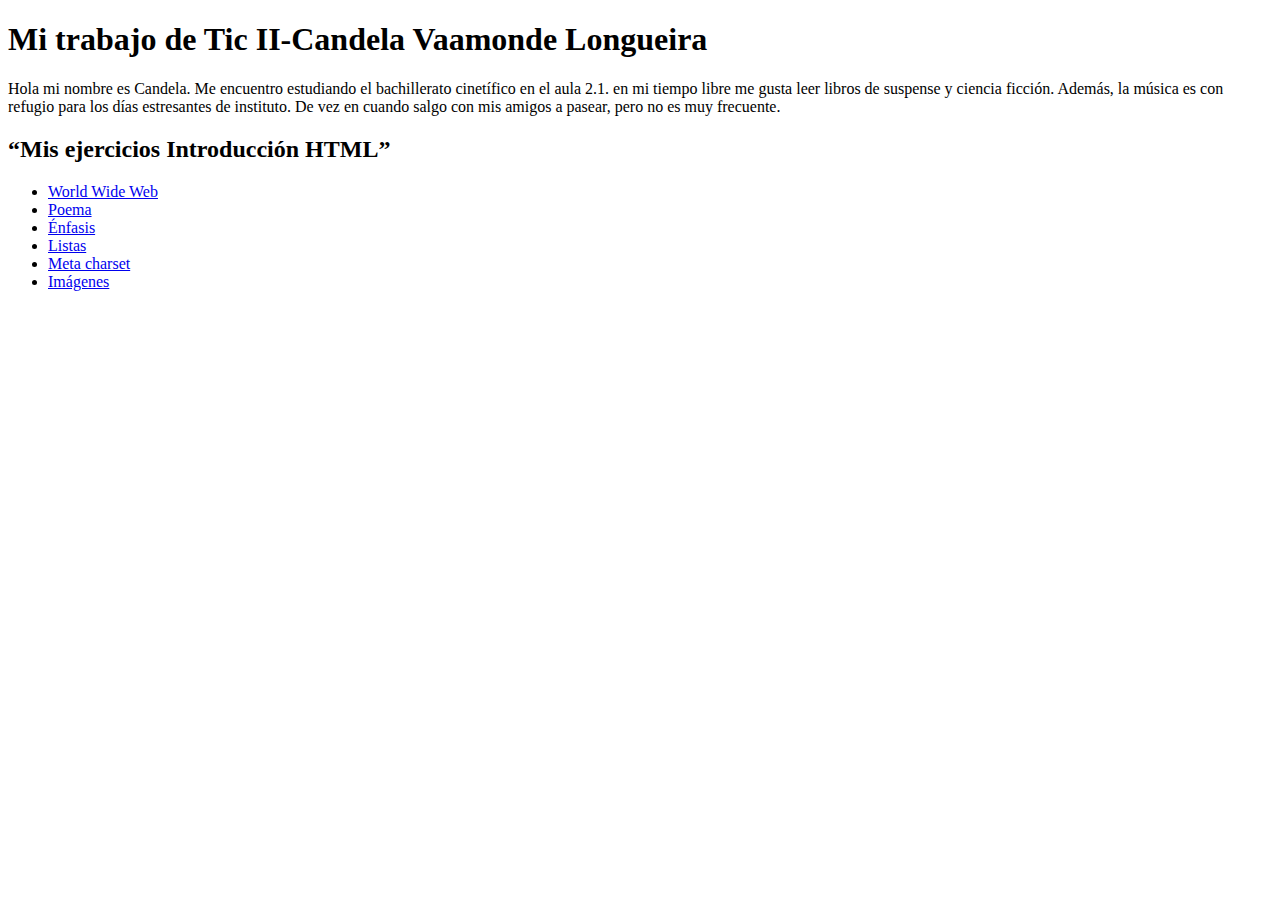
<file: ejercicios_html/index.html>
<!DOCTYPE html>
<html>
    <head>
       <meta charset="utf-8">
       <title>ÚLTIMO TRABAJO</title>
    </head>
    <body>
<h1> Mi trabajo de Tic II-Candela Vaamonde Longueira</h1>
<p> Hola mi nombre es Candela. Me encuentro estudiando el bachillerato cinetífico en el aula 2.1.
en mi tiempo libre me gusta leer libros de suspense y ciencia ficción. Además, la música es con refugio para los días estresantes de instituto.
De vez en cuando salgo con mis amigos a pasear, pero no es muy frecuente.</p>

<h2>“Mis ejercicios Introducción HTML”</h2>
<ul>


<li><a href="file:///C:/Users/wensh/AppData/Local/Temp/Temp1_ejercicios%20tic.zip/ejercicios_html/html-ejer1.html">World Wide Web</a></li>
<li><a href="file:///C:/Users/wensh/AppData/Local/Temp/Temp1_ejercicios%20tic.zip/ejercicios_html/html-ejer2-poema.html">Poema</a></li>
<li><a href="file:///C:/Users/wensh/AppData/Local/Temp/Temp1_ejercicios%20tic.zip/ejercicios_html/html-ejerc3-enfasis.html">Énfasis</a></li>
<li><a href="file:///C:/Users/wensh/AppData/Local/Temp/Temp1_ejercicios%20tic.zip/ejercicios_html/html-ejerc4-listas.html">Listas</a></li>
<li><a href="file:///C:/Users/wensh/AppData/Local/Temp/Temp1_ejercicios%20tic.zip/ejercicios_html/html-ejer5-meta%20charset.html">Meta charset</a></li>
<li><a href="file:///C:/Users/wensh/AppData/Local/Temp/Temp1_ejercicios%20tic.zip/ejercicios_html/html-ejerc7-viaje.html">Imágenes</a></li>
</ul>
</file>
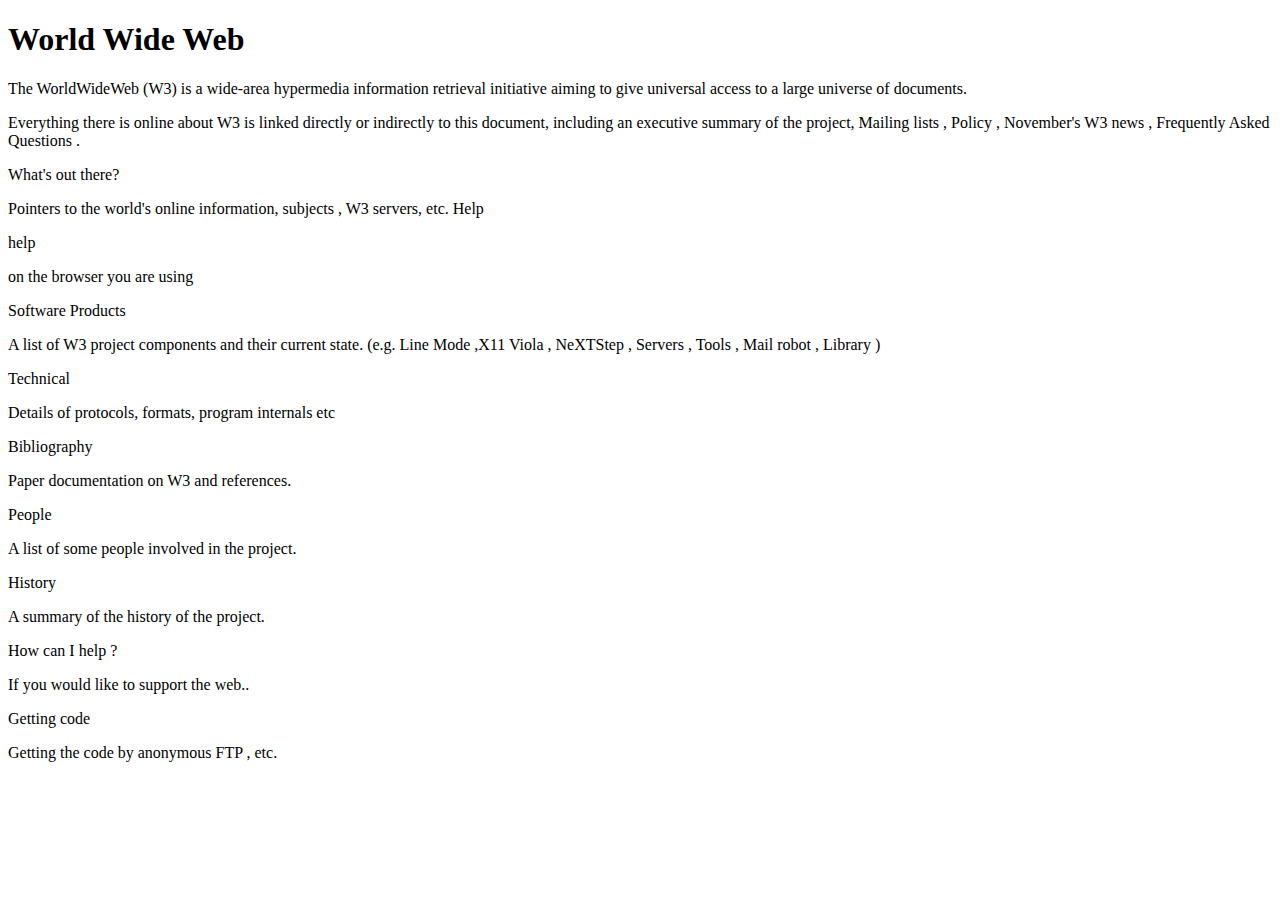
<file: ejercicios_html/html-ejer1.html>
<!DOCTYPE html>
<html>
    <head>
       <meta charset="utf-8">
       <title>WORLD WIDE WEB</title>
    </head>
    <body>

 <h1>World Wide Web </h1>
<p>The WorldWideWeb (W3) is a wide-area hypermedia information retrieval initiative aiming to give universal access to a large universe of documents.</p>
<p>Everything there is online about W3 is linked directly or indirectly to this document, including an executive summary of the project, Mailing lists , Policy , November's W3 news , Frequently Asked Questions . </p>
<p>What's out there? </p>
<p>Pointers to the world's online information, subjects , W3 servers, etc. Help <p/>
<p>help </p>
<p> on the browser you are using </p>
<p>Software Products </p>
<p>A list of W3 project components and their current state. (e.g. Line Mode ,X11 Viola , NeXTStep , Servers , Tools , Mail robot , Library )
<P>Technical </P>
<P>Details of protocols, formats, program internals etc </P>
<P>Bibliography </P>
<P>Paper documentation on W3 and references. </P>
<P>People </P>
<P>A list of some people involved in the project.</P>
<P>History</P>
<P>A summary of the history of the project.</P>
<p> How can I help ? </P>
<P>If you would like to support the web.. </P>
<P>Getting code </P>
<p>Getting the code by anonymous FTP , etc.</P>
</body>
</html>
</file>
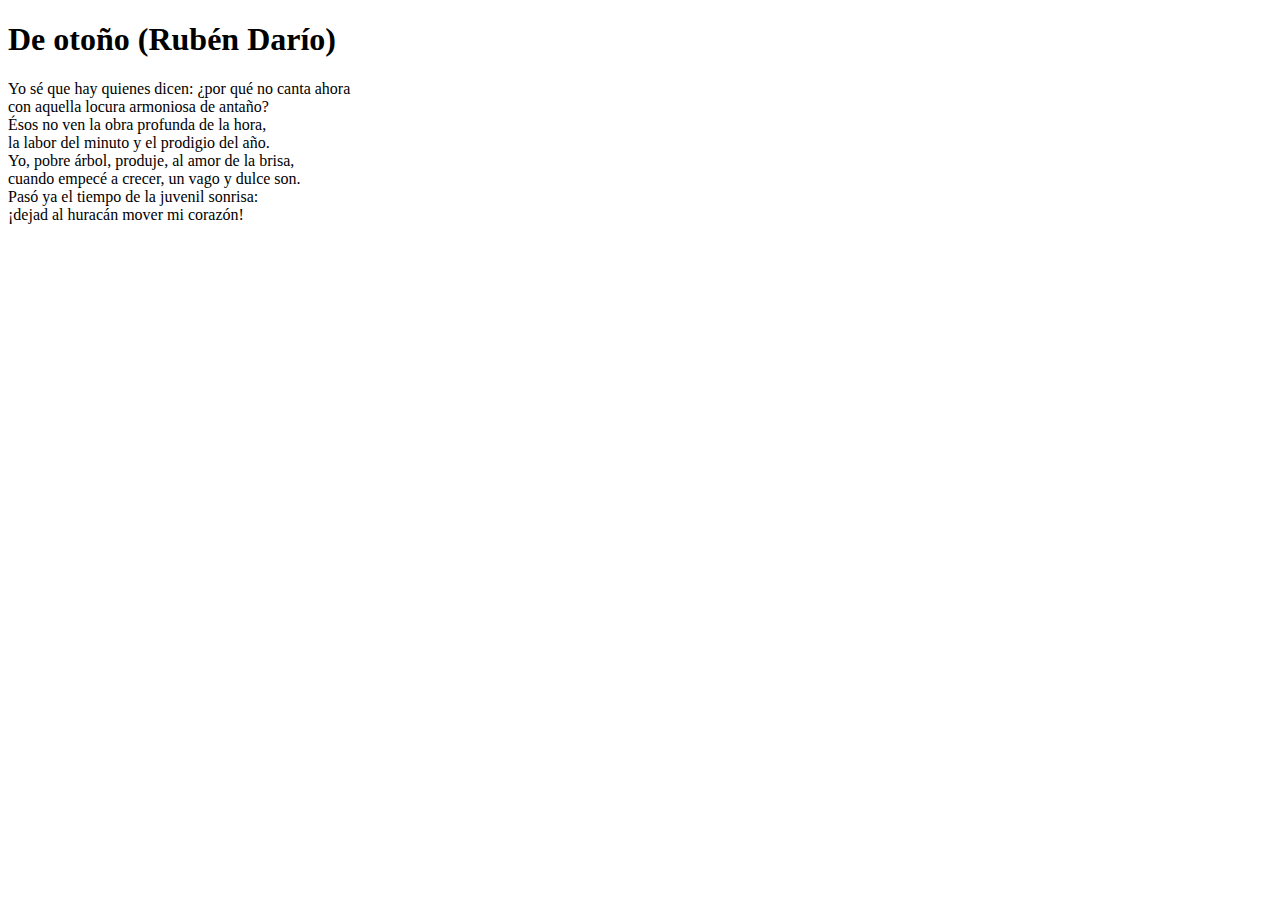
<file: ejercicios_html/html-ejer2-poema.html>
<!DOCTYPE html>
<html>
    <head>
       <meta charset="utf-8">
       <title>Poema</title>
    </head>
    <body>


<h1> De otoño (Rubén Darío) </h1>

<p> Yo sé que hay quienes dicen: ¿por qué no canta ahora <br>

con aquella locura armoniosa de antaño? <br>

Ésos no ven la obra profunda de la hora, <br>

la labor del minuto y el prodigio del año. <br>

Yo, pobre árbol, produje, al amor de la brisa, <br>

cuando empecé a crecer, un vago y dulce son. <br>

Pasó ya el tiempo de la juvenil sonrisa: <br>

¡dejad al huracán mover mi corazón! <br>
</body>
</html>
</file>
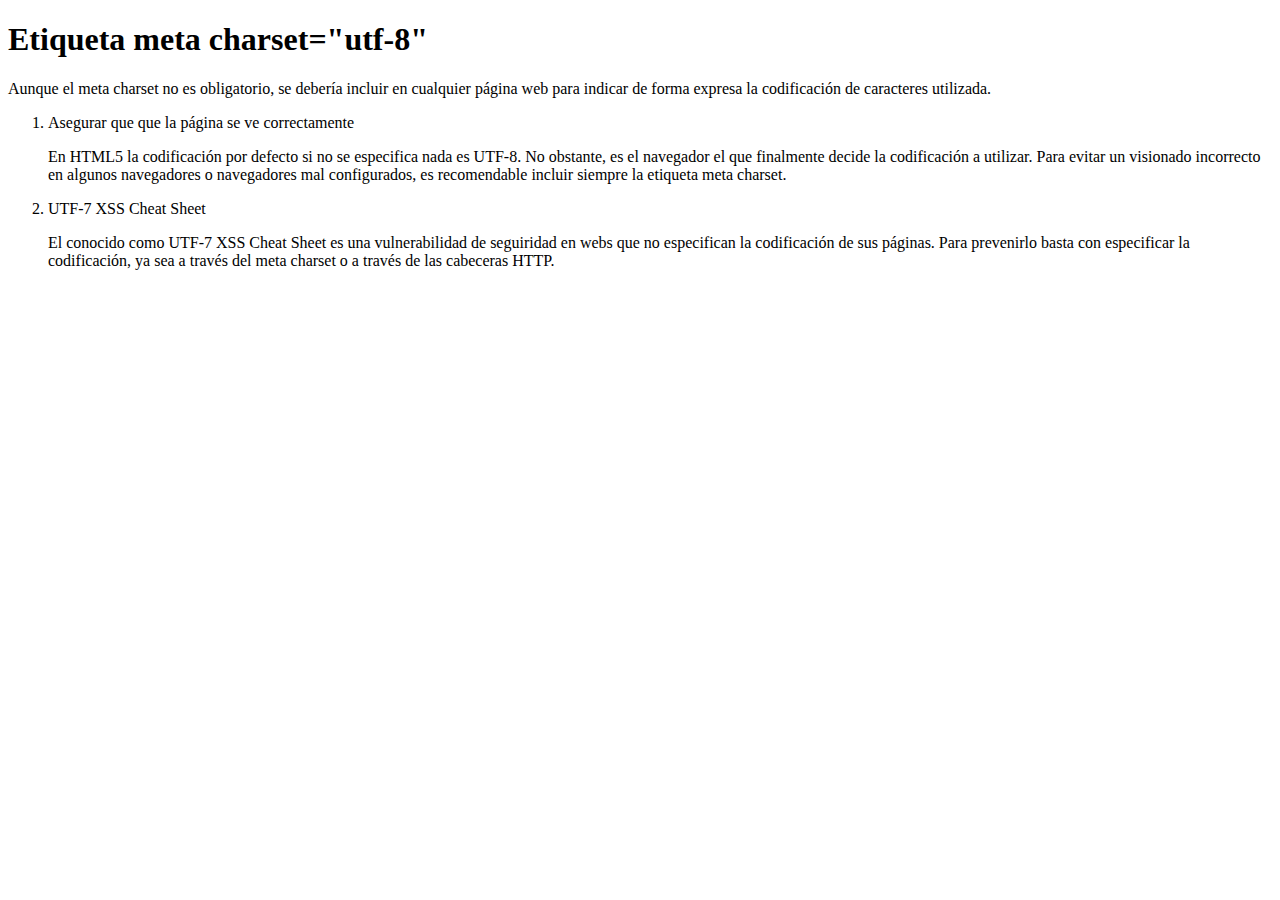
<file: ejercicios_html/html-ejer5-meta charset (1).html>
<!DOCTYPE html>
<html>
    <head>
       <meta charset="utf-8">
       <title>Meta charset</title>
    </head>
    <body>
<h1>Etiqueta meta charset="utf-8"</h1>

<p>Aunque el meta charset no es obligatorio, se debería incluir en cualquier página web para indicar de forma expresa la codificación de caracteres utilizada.</p>

<ol>
<li>Asegurar que que la página se ve correctamente</li>
<p>En HTML5 la codificación por defecto si no se especifica nada es UTF-8. No obstante, es el navegador el que finalmente decide la codificación a utilizar. Para evitar un visionado incorrecto en algunos navegadores o navegadores mal configurados, es recomendable incluir siempre la etiqueta meta charset.</p>

<li>UTF-7 XSS Cheat Sheet</li>
<p>El conocido como UTF-7 XSS Cheat Sheet es una vulnerabilidad de seguiridad en webs que no especifican la codificación de sus páginas. Para prevenirlo basta con especificar la codificación, ya sea a través del meta charset o a través de las cabeceras HTTP.</p>
</ol>
</body>
</html>
</file>
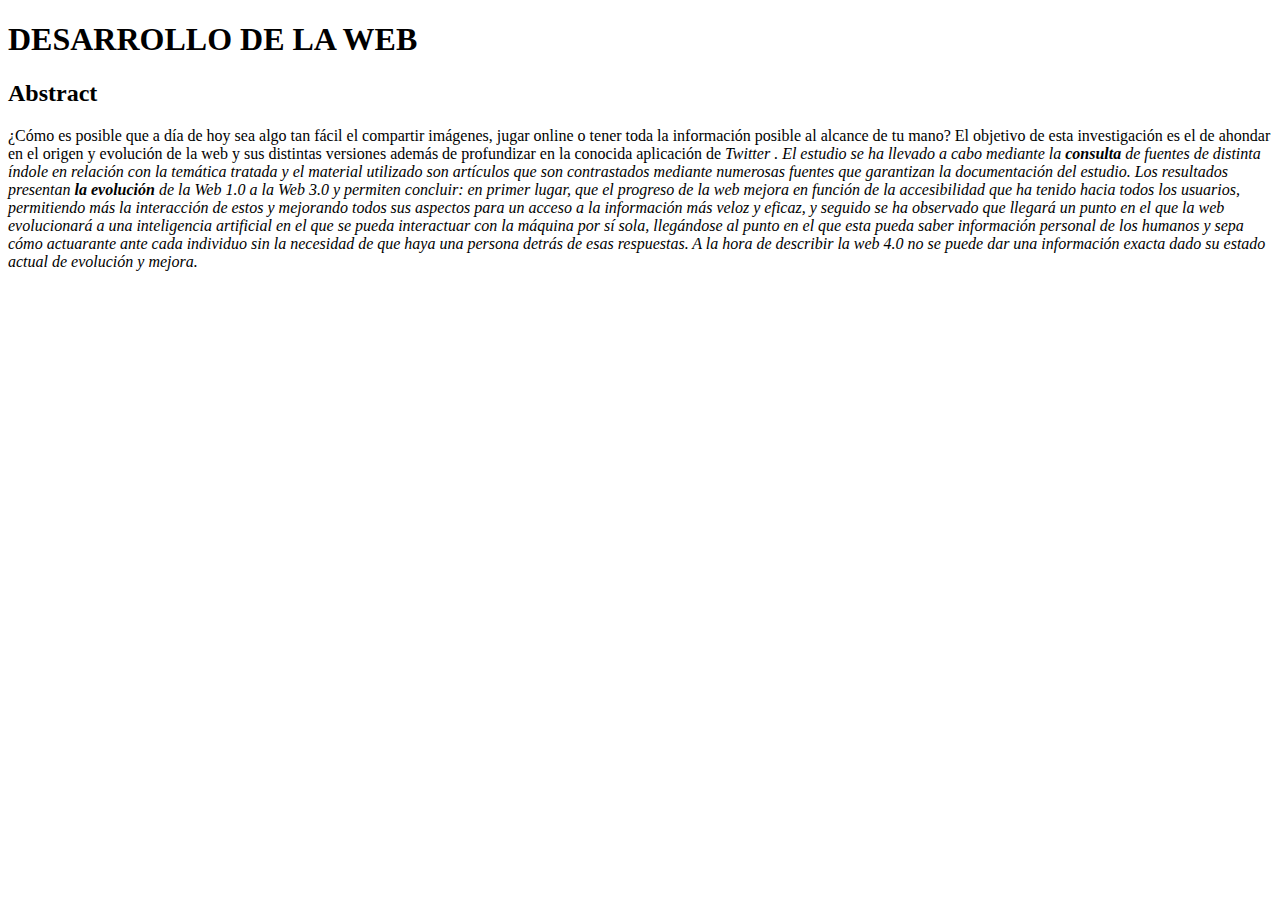
<file: ejercicios_html/html-ejerc3-enfasis.html>
<!DOCTYPE html>
<html>
    <head>
         <meta charset="utf-8">
         <title>DESARROLLO DE LA WEB</title>
<h1> DESARROLLO DE LA WEB </h1>

<h2> Abstract </h2>

<p> ¿Cómo es posible que a día de hoy sea algo tan fácil el compartir imágenes, jugar online
o tener toda la información posible al alcance de tu mano? El objetivo de esta investigación
es el de ahondar en el origen y evolución de la web y sus distintas versiones además de
profundizar en la conocida aplicación de <em> Twitter <em/>. El estudio se ha llevado a cabo mediante la
<strong> consulta </strong> de fuentes de distinta índole en relación con la temática tratada y el material
utilizado son artículos que son contrastados mediante numerosas fuentes que garantizan la
documentación del estudio. Los resultados presentan <strong> la evolución </strong> de la <em> Web 1.0 </em> a la Web
3.0 y permiten concluir: en primer lugar, que el progreso de la web mejora en función de la
accesibilidad que ha tenido hacia todos los usuarios, permitiendo más la interacción de
estos y mejorando todos sus aspectos para un acceso a la información más veloz y eficaz, y
seguido se ha observado que llegará un punto en el que la web evolucionará a una
inteligencia artificial en el que se pueda interactuar con la máquina por sí sola, llegándose al
punto en el que esta pueda saber información personal de los humanos y sepa cómo actuarante 
ante cada individuo sin la necesidad de que haya una persona detrás de esas respuestas. A
la hora de describir la <em> web 4.0 </em>  no se puede dar una información exacta dado su estado
actual de evolución y mejora. </p> 

</body>
</html>
</file>
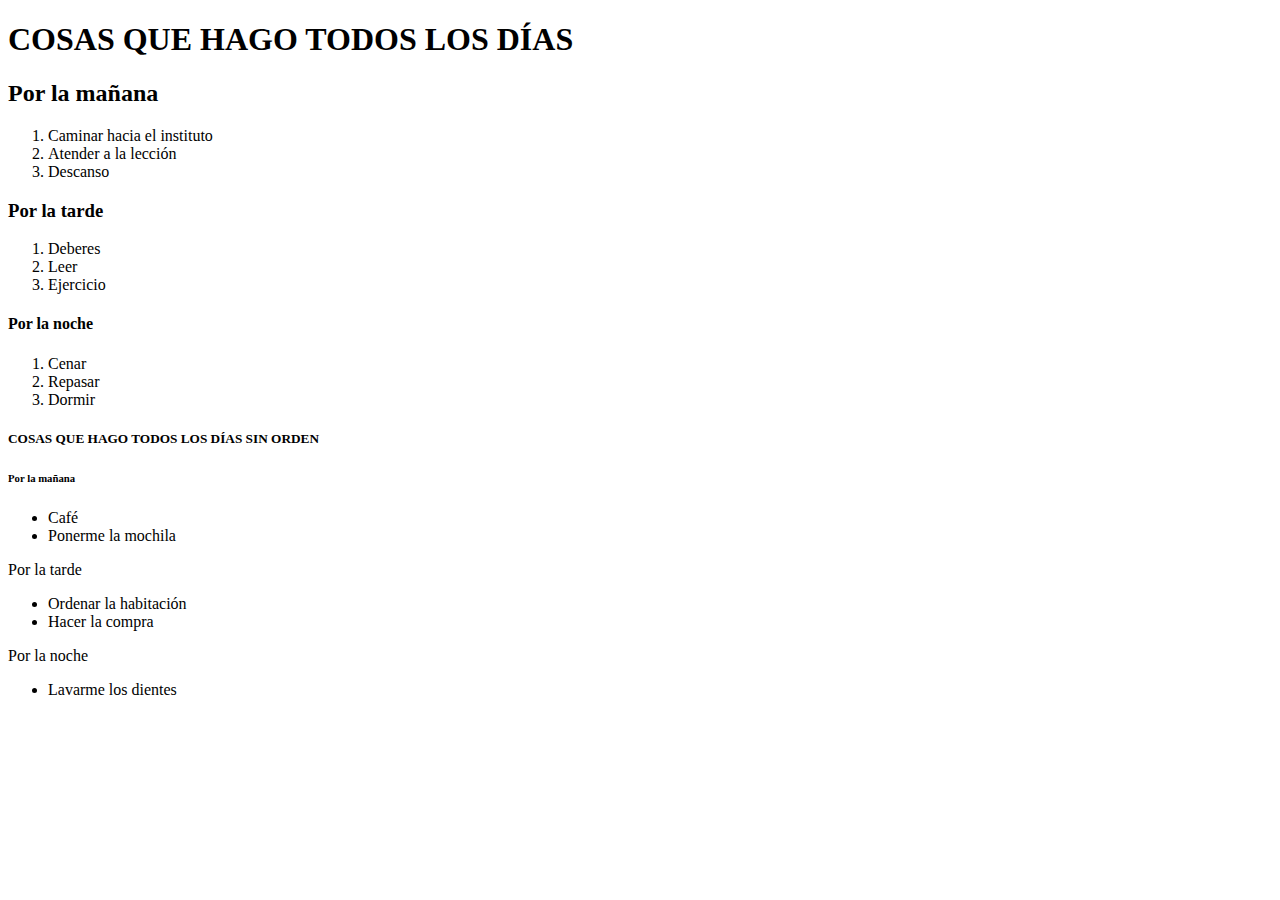
<file: ejercicios_html/html-ejerc4-listas.html>
<!DOCTYPE html>
<html>
    <head>
       <meta charset="utf-8">
       <title>Listas</title>
    </head>
    <body>

<h1> COSAS QUE HAGO TODOS LOS DÍAS </h1>

<h2> Por la mañana </h2>

<ol>
<li> Caminar hacia el instituto </li>
<li> Atender a la lección </li>
<li> Descanso </li>
</ol>

<h3> Por la tarde </h3>

<ol>
<li> Deberes </li>
<li> Leer </li>
<li> Ejercicio </li>
</ol>

<h4> Por la noche </h4>

<ol>
<li> Cenar </li>
<li> Repasar</li>
<li> Dormir </li>
</ol>

<h5> COSAS QUE HAGO TODOS LOS DÍAS SIN ORDEN </h5>

<h6> Por la mañana </h6>

<ul>
<li> Café </li> 
<li> Ponerme la mochila </li> 
</ul>

<h7> Por la tarde </h7>

<ul>
<li> Ordenar la habitación </li> 
<li> Hacer la compra </li>
</ul>

<h8> Por la noche </h8> 

<ul>
<li> Lavarme los dientes </li>
</ul>
</body>
</html>
</file>
